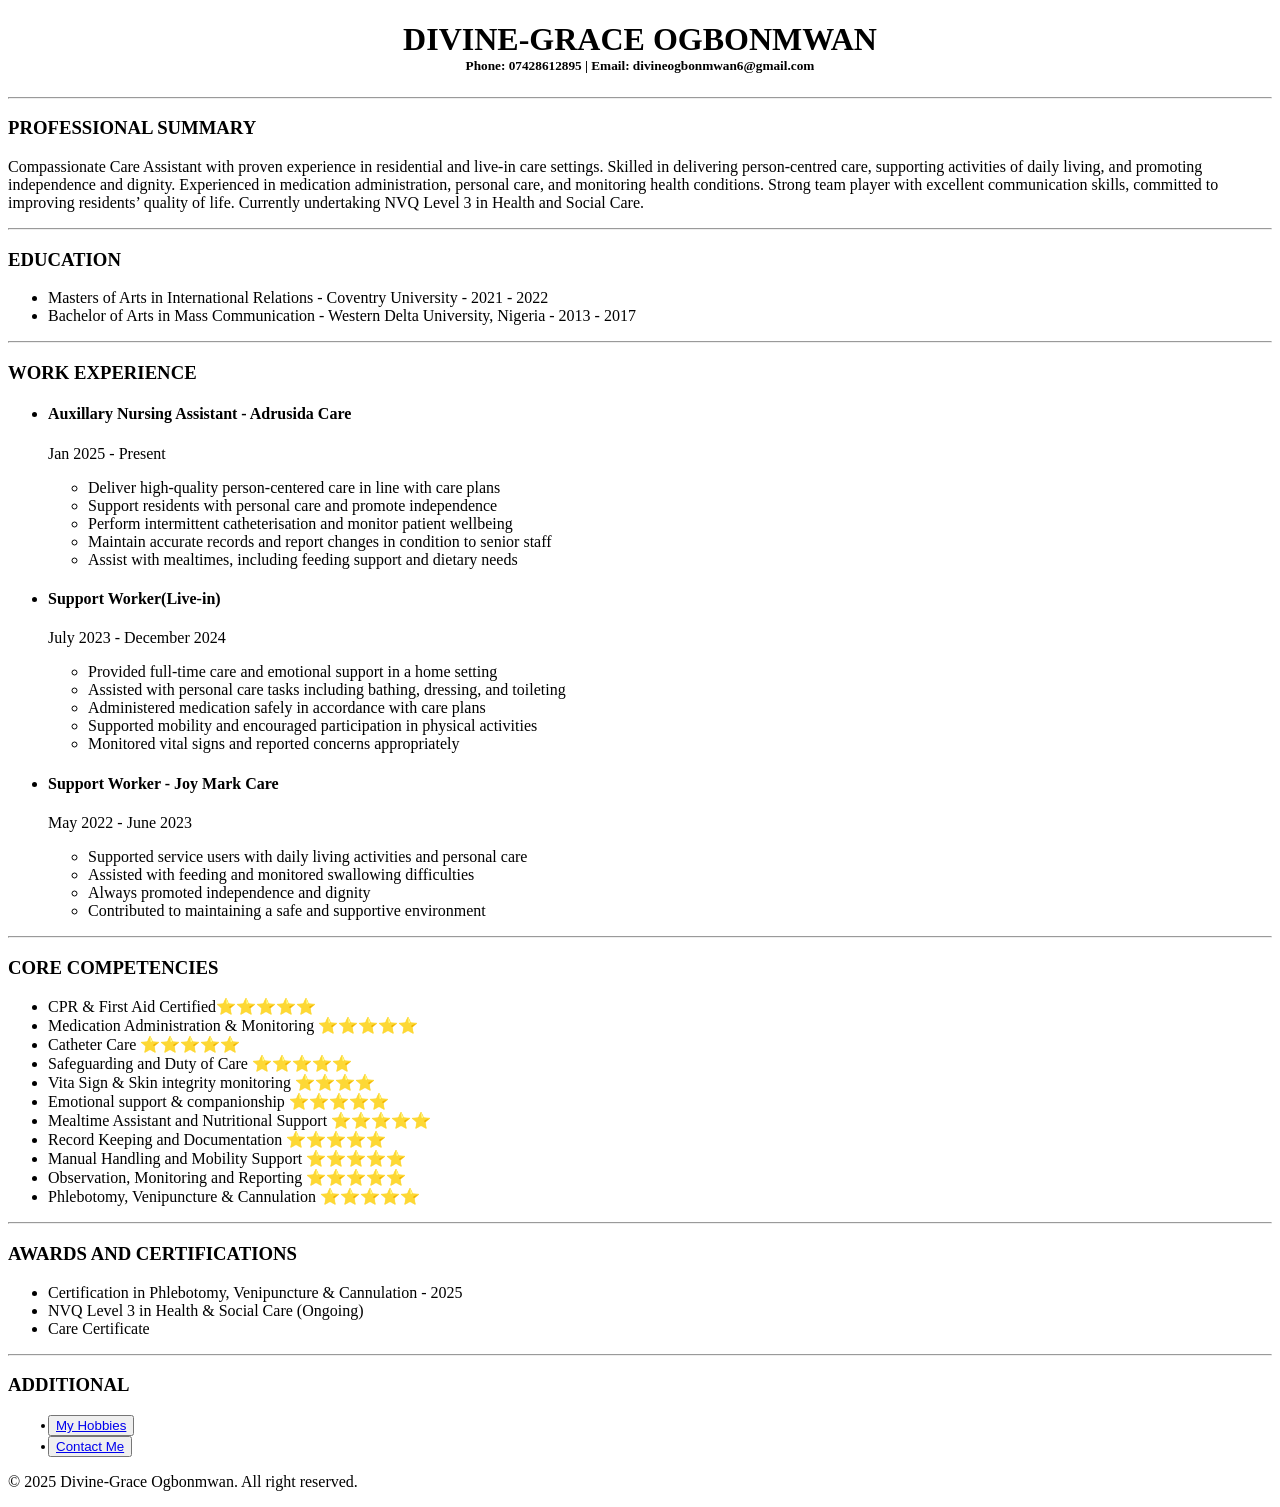
<file: index.html>
<!DOCTYPE html>
<html lang="en" style="background:white">
<head>
    <meta charset="UTF-8">
    <meta name="viewport" content="width=device-width, initial-scale=1.0">
    <title>My Resume</title>
    <link 
  rel="stylesheet"
  href="./style.css"
  />
</head>
<body>
    <h1>DIVINE-GRACE OGBONMWAN</h1>
    <h5>Phone: 07428612895 | Email: divineogbonmwan6@gmail.com</h5>
    <hr>
    <h3>PROFESSIONAL SUMMARY</h3>
    <P>Compassionate Care Assistant with proven experience in residential and live-in care settings. Skilled in delivering person-centred care, supporting activities of daily living, and promoting independence and dignity. Experienced in medication administration, personal care, and monitoring health conditions. Strong team player with excellent communication skills, committed to improving residents’ quality of life. Currently undertaking NVQ Level 3 in Health and Social Care.</P>
    <hr>
    <h3>EDUCATION</h3>        
    <ul>
        <li>Masters of Arts in International Relations - Coventry University - 2021 - 2022</li>
        <li>Bachelor of Arts in Mass Communication - Western Delta University, Nigeria - 2013 - 2017</li>
    </ul>
    <hr>
    <h3>WORK EXPERIENCE</h3>
    <ul>
        <li><h4>Auxillary Nursing Assistant - Adrusida Care</h4></li>
        <p>Jan 2025 - Present</p>
           <ul>
            <li>Deliver high-quality person-centered care in line with care plans</li>
            <li>Support residents with personal care and promote independence</li>
            <li>Perform intermittent catheterisation and monitor patient wellbeing</li>
            <li>Maintain accurate records and report changes in condition to senior staff</li>
            <li>Assist with mealtimes, including feeding support and dietary needs</li>
           </ul>
        <li><h4>Support Worker(Live-in)</h4></li>
        <p>July 2023 - December 2024</p>
        <ul>
            <li>Provided full-time care and emotional support in a home setting </li>
            <li>Assisted with personal care tasks including bathing, dressing, and toileting </li>
            <li>Administered medication safely in accordance with care plans </li>
            <li>Supported mobility and encouraged participation in physical activities </li>
            <li>Monitored vital signs and reported concerns appropriately</li>
           </ul>
        <li><h4>Support Worker - Joy Mark Care</h4></li>
        <p>May 2022 - June 2023</p>
           <ul>
            <li>Supported service users with daily living activities and personal care</li>
            <li>Assisted with feeding and monitored swallowing difficulties</li>
            <li>Always promoted independence and dignity</li>
            <li>Contributed to maintaining a safe and supportive environment</li>
           </ul>
    </ul>
    <hr>
    <h3>CORE COMPETENCIES</h3>
    <ul>
        <li>CPR & First Aid Certified⭐️⭐️⭐️⭐️⭐️</li>
        <li>Medication Administration & Monitoring ⭐️⭐️⭐️⭐️⭐️</li>
        <li>Catheter Care ⭐️⭐️⭐️⭐️⭐️</li>
        <li>Safeguarding and Duty of Care ⭐️⭐️⭐️⭐️⭐️</li>
        <li>Vita Sign & Skin integrity monitoring ⭐️⭐️⭐️⭐️</li>
        <li>Emotional support & companionship ⭐️⭐️⭐️⭐️⭐️</li>
        <li>Mealtime Assistant and Nutritional Support ⭐️⭐️⭐️⭐️⭐️</li>
        <li>Record Keeping and Documentation ⭐️⭐️⭐️⭐️⭐️</li>
        <li>Manual Handling and Mobility Support ⭐️⭐️⭐️⭐️⭐️</li>
        <li>Observation, Monitoring and Reporting ⭐️⭐️⭐️⭐️⭐️</li>
        <li>Phlebotomy, Venipuncture & Cannulation ⭐️⭐️⭐️⭐️⭐️</li>
    </ul>
    <hr>
    <h3>AWARDS AND CERTIFICATIONS</h3>
    <ul>
        <li>Certification in Phlebotomy, Venipuncture & Cannulation - 2025</li>
        <li>NVQ Level 3 in Health & Social Care (Ongoing)</li>
        <li>Care Certificate</li>

    </ul>
    <hr>
    <h3>ADDITIONAL</h3>
    <ul>
        <button><li><a href="./Hobbies.html">My Hobbies</a></li></button> <br><button><li><a href="./contact.html">Contact Me</a></li></button>  
    </ul>
    <footer>
        <p>©️ 2025 Divine-Grace Ogbonmwan. All right reserved.</p>
    </footer>   
</body>
</file>
<file: style.css>
h1 {
    text-align: center;
    margin-bottom: 0px;
}
h5 {
    text-align: center;
    margin-top: 0px;
}
</file>
